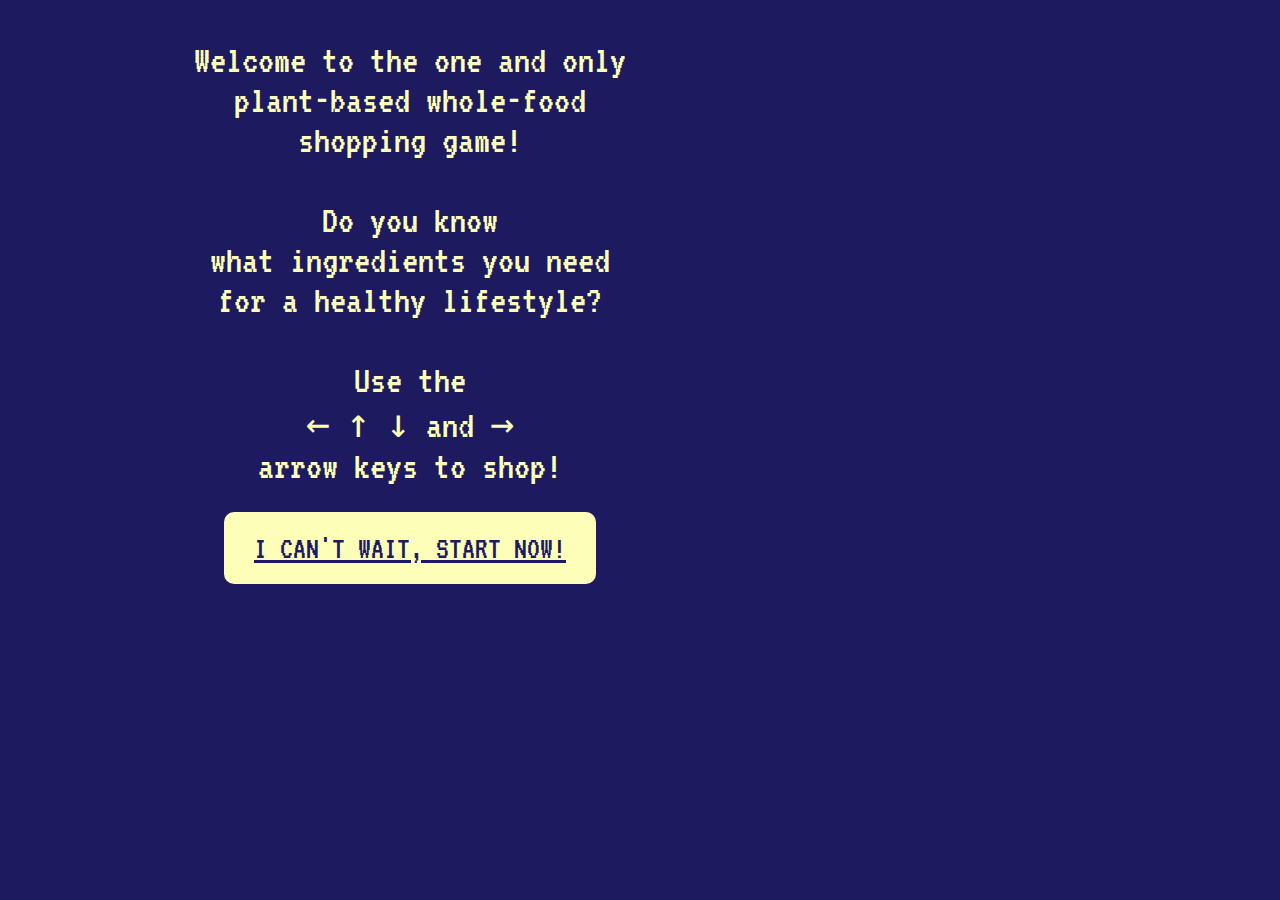
<file: index.html>
<!DOCTYPE html>
<html lang="en">
  <head>
    <meta charset="UTF-8" />
    <meta name="viewport" content="width=device-width, initial-scale=1.0" />
    <title>The Game</title>
    <link rel="stylesheet" href="./css/main.css" />
    <style>
      @import url("https://fonts.googleapis.com/css2?family=Press+Start+2P&family=VT323&display=swap");
    </style>
  </head>
  <body id="body-game-board">

    <div class="welcome"><h1">Welcome to the one and only <br> plant-based whole-food <br> shopping game!</h1>
    <p>Do you know <br> what ingredients you need <br> for a healthy lifestyle?</p>
    <p>Use the <br>&#8592; &uarr;  &darr; and &#8594; <br>arrow keys to shop!</p>
    <a id="start-btn" href="./game.html">I CAN'T WAIT, START NOW!</a>
    </div>
 
    <script src="./js/main.js"></script>
  </body>
</html>
</file>
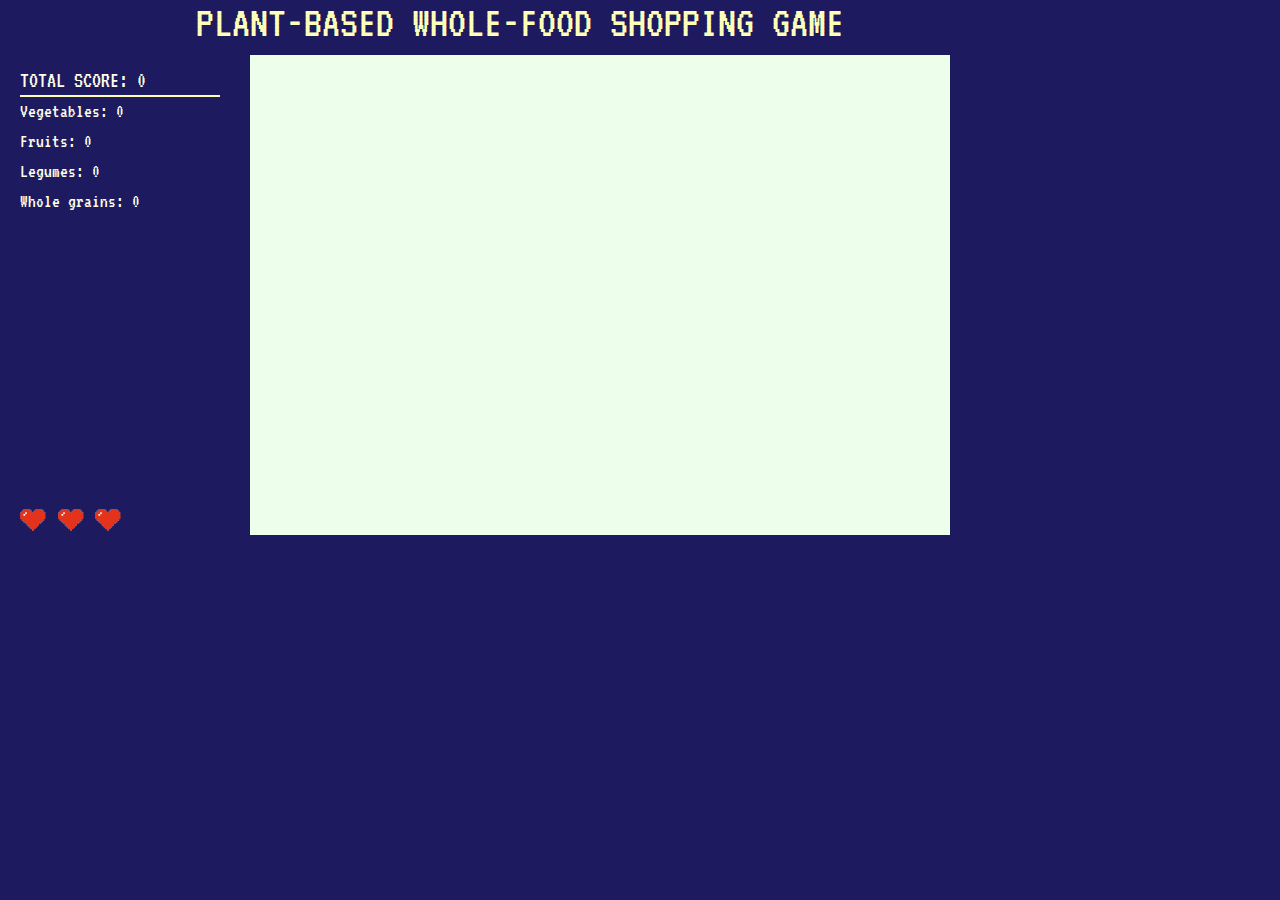
<file: index.HTML>
<!DOCTYPE html>
<html lang="en">
  <head>
    <meta charset="UTF-8" />
    <meta name="viewport" content="width=device-width, initial-scale=1.0" />
    <title>The Game</title>
    <link rel="stylesheet" href="./css/main.css" />
    <style>
      @import url("https://fonts.googleapis.com/css2?family=Press+Start+2P&family=VT323&display=swap");
    </style>
  </head>
  <body id="body-game-board">
    <header><div id="header">PLANT-BASED WHOLE-FOOD SHOPPING GAME</div></header>
    <div class="container">
        <div id="score-board">
          <div id="total-score">Score: 0</div>
          <div id="vegetables-score">Vegetables: 0</div>
          <div id="fruits-score">Fruits: 0</div>
          <div id="legumes-score">Legumes: 0</div>
          <div id="grain-score">Whole grains: 0</div>
        </div>
        <div id="game-board"></div>
    </div>
 
    <script src="./js/main.js"></script>
  </body>
</html>
</file>
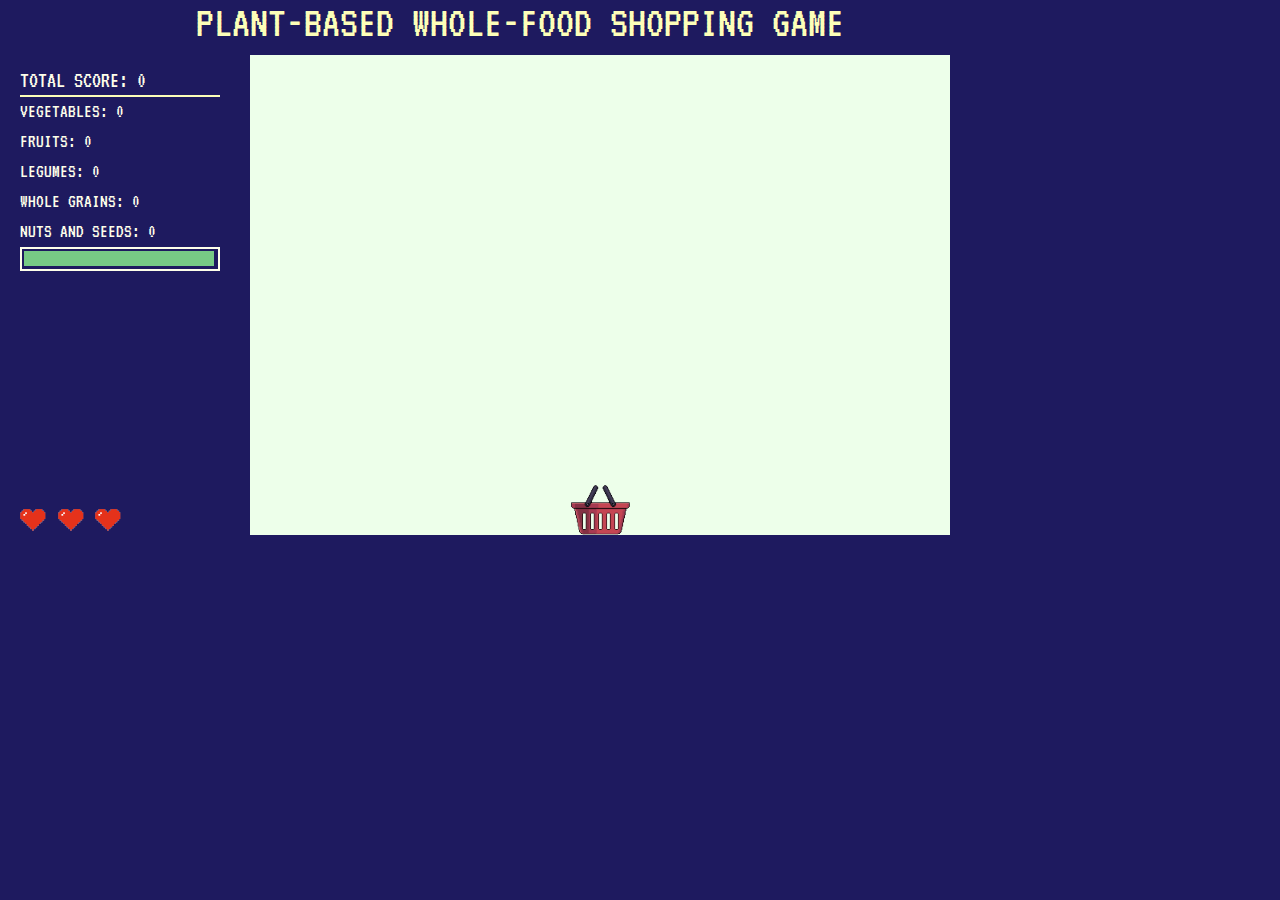
<file: game.html>
<!DOCTYPE html>
<html lang="en">
  <head>
    <meta charset="UTF-8" />
    <meta name="viewport" content="width=device-width, initial-scale=1.0" />
    <title>The Game</title>
    <link rel="stylesheet" href="./css/main.css" />
    <style>
      @import url("https://fonts.googleapis.com/css2?family=Press+Start+2P&family=VT323&display=swap");
    </style>
  </head>
  <body id="body-game-board">
    <header><div id="header">PLANT-BASED WHOLE-FOOD SHOPPING GAME</div></header>
    <div class="container">
      <div id="score-board">
        <div id="total-score">Score: 0</div>
        <div id="product-scores">
          <div id="vegetable-score">VEGETABLES: 0</div>
          <div id="fruit-score">FRUITS: 0</div>
          <div id="legume-score">LEGUMES: 0</div>
          <div id="grain-score">WHOLE GRAINS: 0</div>
          <div id="nut-score">NUTS AND SEEDS: 0</div>
        </div>
      </div>
      <div id="game-board"></div>
    </div>

    <script src="./js/main.js"></script>
  </body>
</html>
</file>
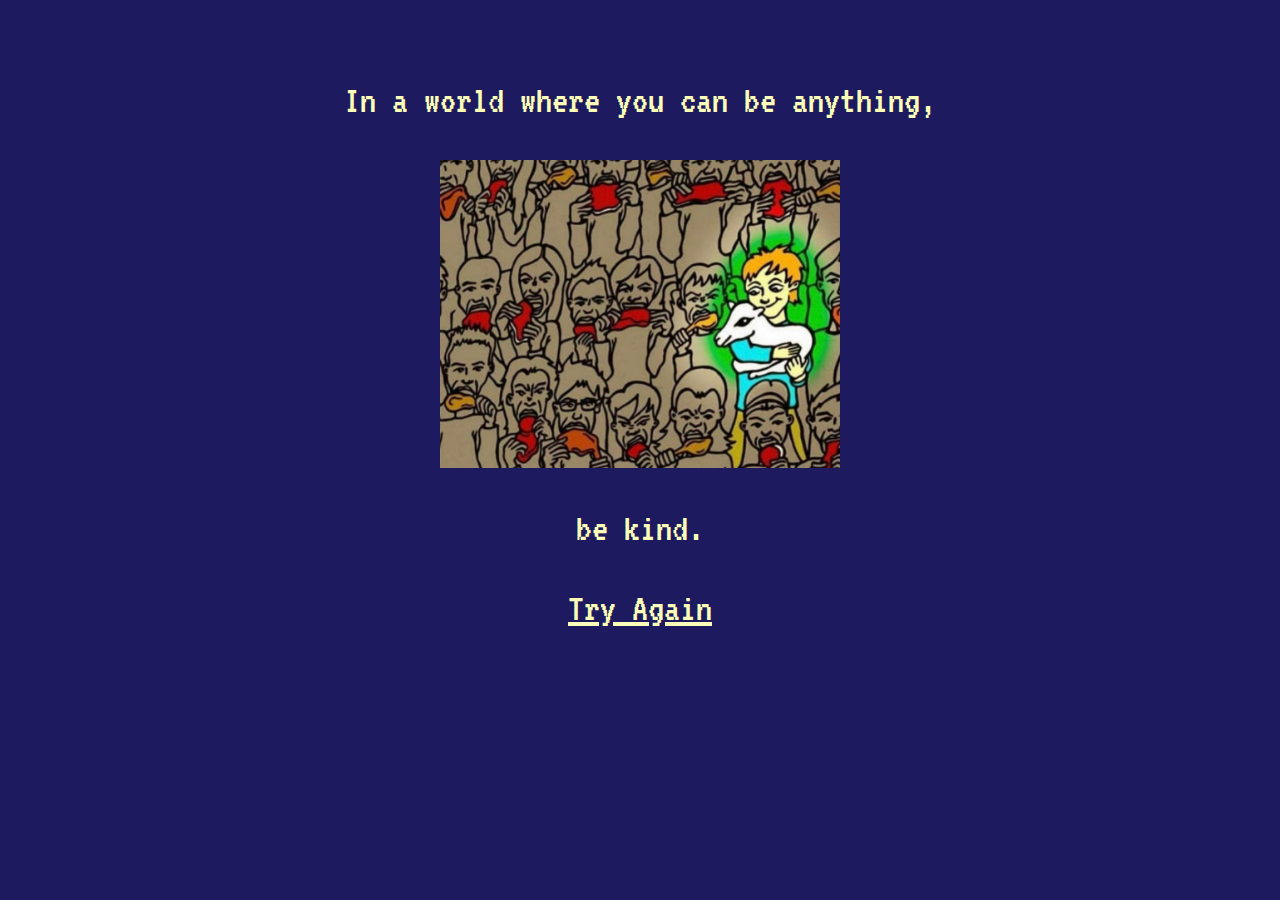
<file: gameover.html>
<!DOCTYPE html>
<html lang="en">
  <head>
    <meta charset="UTF-8" />
    <meta name="viewport" content="width=device-width, initial-scale=1.0" />
    <title>Game Over</title>
    <link rel="stylesheet" href="./css/main.css" />
    <style>
      @import url("https://fonts.googleapis.com/css2?family=Press+Start+2P&family=VT323&display=swap");
    </style>
  </head>
  <body id="body-game-over">
    <div id="gameover-page">
      <p id="game-over">In a world where you can be anything,</p>
      <img
        id="animal-love"
        src="./images/bekind.jpg"
        alt="Image of loving animals"
      />
      <p id="game-over">be kind.</p>
      <a id="play-again" href="./game.html">Try Again</a>
    </div>
  </body>
</html>
</file>
<file: css/main.css>
body {
  margin: 0;
  padding: 0;
  font-family: "VT323", monospace;
}
* {
  background-repeat: no-repeat;
  background-position: center;
}

/******************** WELCOME PAGE ********************/
.welcome {
  padding: 40px;
  text-align: center;
  color: rgb(253, 255, 184);
  font-size: 2.5rem;
  max-width: 740px;
}

#start-btn {
  padding: 20px 30px;
  font-family: "VT323", monospace;
  font-size: 2rem;
  width: 400px;
  background-color: rgb(253, 255, 184);
  color: rgb(30, 26, 95);
  border-radius: 10px;
  cursor: pointer;
}

/******************** GAME PAGE ********************/
#body-game-board {
  justify-content: center;
  align-items: center;
  min-height: 100vh;
  background-color: rgb(30, 26, 95);
}

#header {
  position: relative;
  /* display: inline; */
  text-align: center;
  max-width: 850px;
  color: rgb(253, 255, 184);
  font-size: 2.8rem;
  background-color: rgb(30, 26, 95);
  padding-left: 95px;
}

.container {
  display: flex;
  flex-direction: row;
}

#game-board {
  background-color: rgb(237, 255, 234);
  position: relative;
  height: 480px;
  width: 700px;
  border: rgb(30, 26, 95) solid 10px;
}

#score-board {
  position: relative;
  width: 200px;
  font-family: "VT323", monospace;
  color: rgb(254, 255, 234);
  line-height: 30px;
  font-size: 1.2rem;
  height: 479px;
  padding: 20px;
  background-color: rgb(30, 26, 95);
}

#lifes {
  position: absolute;
  background-position: left;
  bottom: 20px;
  width: 150px;
  height: 50px;
}

#energy-outside {
  width: 200x;
  height: 20px;
  border: rgb(254, 255, 234) solid 2px;
}

#energy-inside {
  align-items: left;
  margin: 2px;
  height: 15px;
}



#total-score {
  border-bottom: rgb(253, 255, 184) 2px double;
  font-size: 1.4rem;
}

#player0 {
  background-image: url("../images/player.png");
  position: absolute;
}

.vegetables {
  position: absolute;
}

.animals {
  position: absolute;
}

/******************** GAME OVER PAGE ********************/
#body-game-over {
  display: flex;
  align-items: center;
  justify-content: center;
  align-items: center;
  background-color: rgb(30, 26, 95);
}

#gameover-page {
  display: flex;
  flex-direction: column;
  padding: 40px;
  align-items: center;
}

#animal-love {
  width: 400px;
}

#game-over,
#play-again {
  font-family: "VT323", monospace;
  font-size: 2.5rem;
  color: rgb(253, 255, 184);
}

#play-again {
  font-size: 2.5rem;
}
</file>
